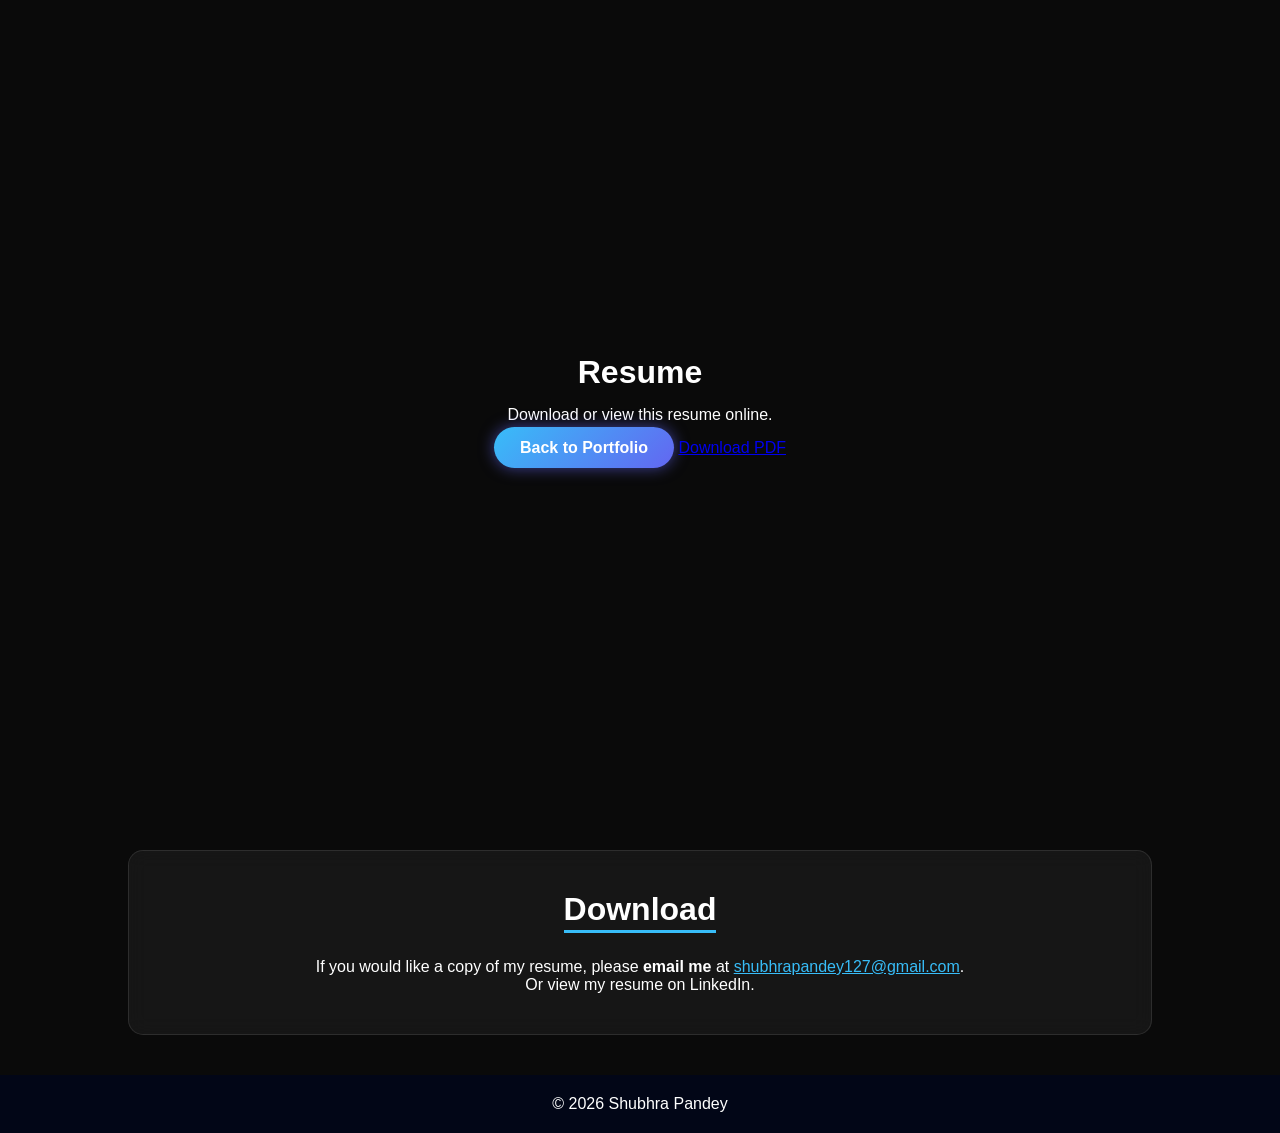
<file: resume.html>
<!DOCTYPE html>
<html lang="en">
<head>
  <meta charset="UTF-8">
  <meta name="viewport" content="width=device-width, initial-scale=1.0">
  <title>Resume | Shubhra Pandey</title>
  <link rel="stylesheet" href="style.css">
</head>
<body>
  <header class="hero">
    <h1>Resume</h1>
    <p>Download or view this resume online.</p>
    <div class="hero-buttons">
      <a href="index.html" class="btn">Back to Portfolio</a>
      <a href="#download" class="btn2"><i class="fa fa-download"></i> Download PDF</a>
    </div>
  </header>

  <section id="download" style="padding: 40px 10%; text-align: center;">
    <h2>Download</h2>
    <p>If you would like a copy of my resume, please <strong>email me</strong> at <a href="mailto:shubhrapandey127@gmail.com" style="color: #38bdf8;">shubhrapandey127@gmail.com</a>.</p>
    <p>Or view my resume on LinkedIn.</p>
  </section>

  <footer>
    <p>© 2026 Shubhra Pandey</p>
  </footer>
</body>
</html>
</file>
<file: style.css>
*{
margin:0;
padding:0;
box-sizing:border-box;
font-family:Arial, sans-serif;
}

body{
background:#0a0a0a;
color:white;
}

/* Particles Background */

#particles-js{
position:fixed;
top:0;
left:0;
width:100%;
height:100%;
z-index:-1;
}

/* Navbar */

nav{
position:fixed;
top:20px;
left:50%;
transform:translateX(-50%);
width:80%;
display:flex;
justify-content:space-between;
align-items:center;
padding:12px 30px;
background:rgba(255,255,255,0.05);
backdrop-filter:blur(10px);
border-radius:12px;
box-shadow:0 8px 20px rgba(0,0,0,0.4);
z-index:1000;
}

nav ul{
display:flex;
gap:20px;
list-style:none;
}

nav a{
color:white;
text-decoration:none;
transition:0.3s;
}

nav a:hover{
color:#38bdf8;
}

/* Hero */

.hero{
height:90vh;
display:flex;
flex-direction:column;
justify-content:center;
align-items:center;
text-align:center;
gap:15px;
}

.hero span{
color:#38bdf8;
}

/* Buttons */

.btn{
padding:12px 26px;
border-radius:30px;
background:linear-gradient(135deg,#38bdf8,#6366f1);
color:white;
font-weight:600;
text-decoration:none;
transition:0.3s;
box-shadow:0 0 15px rgba(99,102,241,0.6);
}

.btn:hover{
transform:translateY(-3px);
box-shadow:
0 0 10px #6366f1,
0 0 25px #6366f1,
0 0 50px #6366f1;
}

/* Sections */

section{
background:rgba(255,255,255,0.05);
backdrop-filter:blur(10px);
border:1px solid rgba(255,255,255,0.1);
border-radius:15px;
margin:40px 10%;
padding:80px 10%;
text-align:center;
}

/* Skills */

.skills{
display:flex;
flex-wrap:wrap;
gap:15px;
justify-content:center;
}

.skills span{
background:#1e293b;
padding:10px 18px;
border-radius:20px;
transition:0.3s;
cursor:pointer;
}

.skills span:hover{
background:#38bdf8;
color:black;
transform:translateY(-5px) scale(1.08);
box-shadow:0 0 15px #38bdf8;
}

/* Projects */

.projects{
display:grid;
grid-template-columns:repeat(auto-fit,minmax(250px,1fr));
gap:25px;
margin-top:40px;
}

.project-card{
background:rgba(255,255,255,0.05);
border:1px solid rgba(255,255,255,0.1);
padding:25px;
border-radius:12px;
transition:0.35s;
}

.project-card:hover{
transform:translateY(-8px);
box-shadow:
0 0 15px rgba(56,189,248,0.6),
0 10px 25px rgba(0,0,0,0.5);
}

.project-img{
width:100%;
border-radius:10px;
transition:0.4s;
}

.project-card:hover .project-img{
transform:scale(1.05);
}

/* GitHub */

#github img{
width:100%;
max-width:800px;
margin-top:20px;
border-radius:10px;
}

/* Icons */

.icons i{
font-size:28px;
margin:15px;
cursor:pointer;
transition:0.3s;
}

.icons i:hover{
color:#38bdf8;
transform:scale(1.2);
}

/* Footer */

footer{
background:#020617;
padding:20px;
margin-top:40px;
text-align:center;
}

/* Headings */

h2{
font-size:32px;
margin-bottom:30px;
position:relative;
display:inline-block;
}

h2::after{
content:'';
width:100%;
height:3px;
background:#38bdf8;
position:absolute;
bottom:-5px;
left:0;
}

/* Smooth Scroll */

html{
scroll-behavior:smooth;
}

/* Cursor Glow */

.cursor-glow{
position:fixed;
width:220px;
height:220px;
background:radial-gradient(circle,#38bdf8 0%, transparent 70%);
pointer-events:none;
border-radius:50%;
filter:blur(70px);
opacity:0.6;
transform:translate(-50%,-50%);
z-index:-1;
transition:transform 0.08s linear;
}

/* Mobile Responsive */

@media (max-width:768px){

nav{
width:95%;
padding:10px 20px;
}

.hero{
height:80vh;
padding:20px;
}

.hero h1{
font-size:2rem;
}

section{
margin:20px 5%;
padding:40px 5%;
}

.projects{
grid-template-columns:1fr;
}

.skills{
gap:10px;
}

.skills span{
padding:8px 12px;
font-size:14px;
}

}
.skills-icons{
display:flex;
justify-content:center;
flex-wrap:wrap;
gap:20px;
margin-top:20px;
}

.skills-icons img{
width:50px;
transition:0.3s;
}

.skills-icons img:hover{
transform:scale(1.2);
}
</file>
